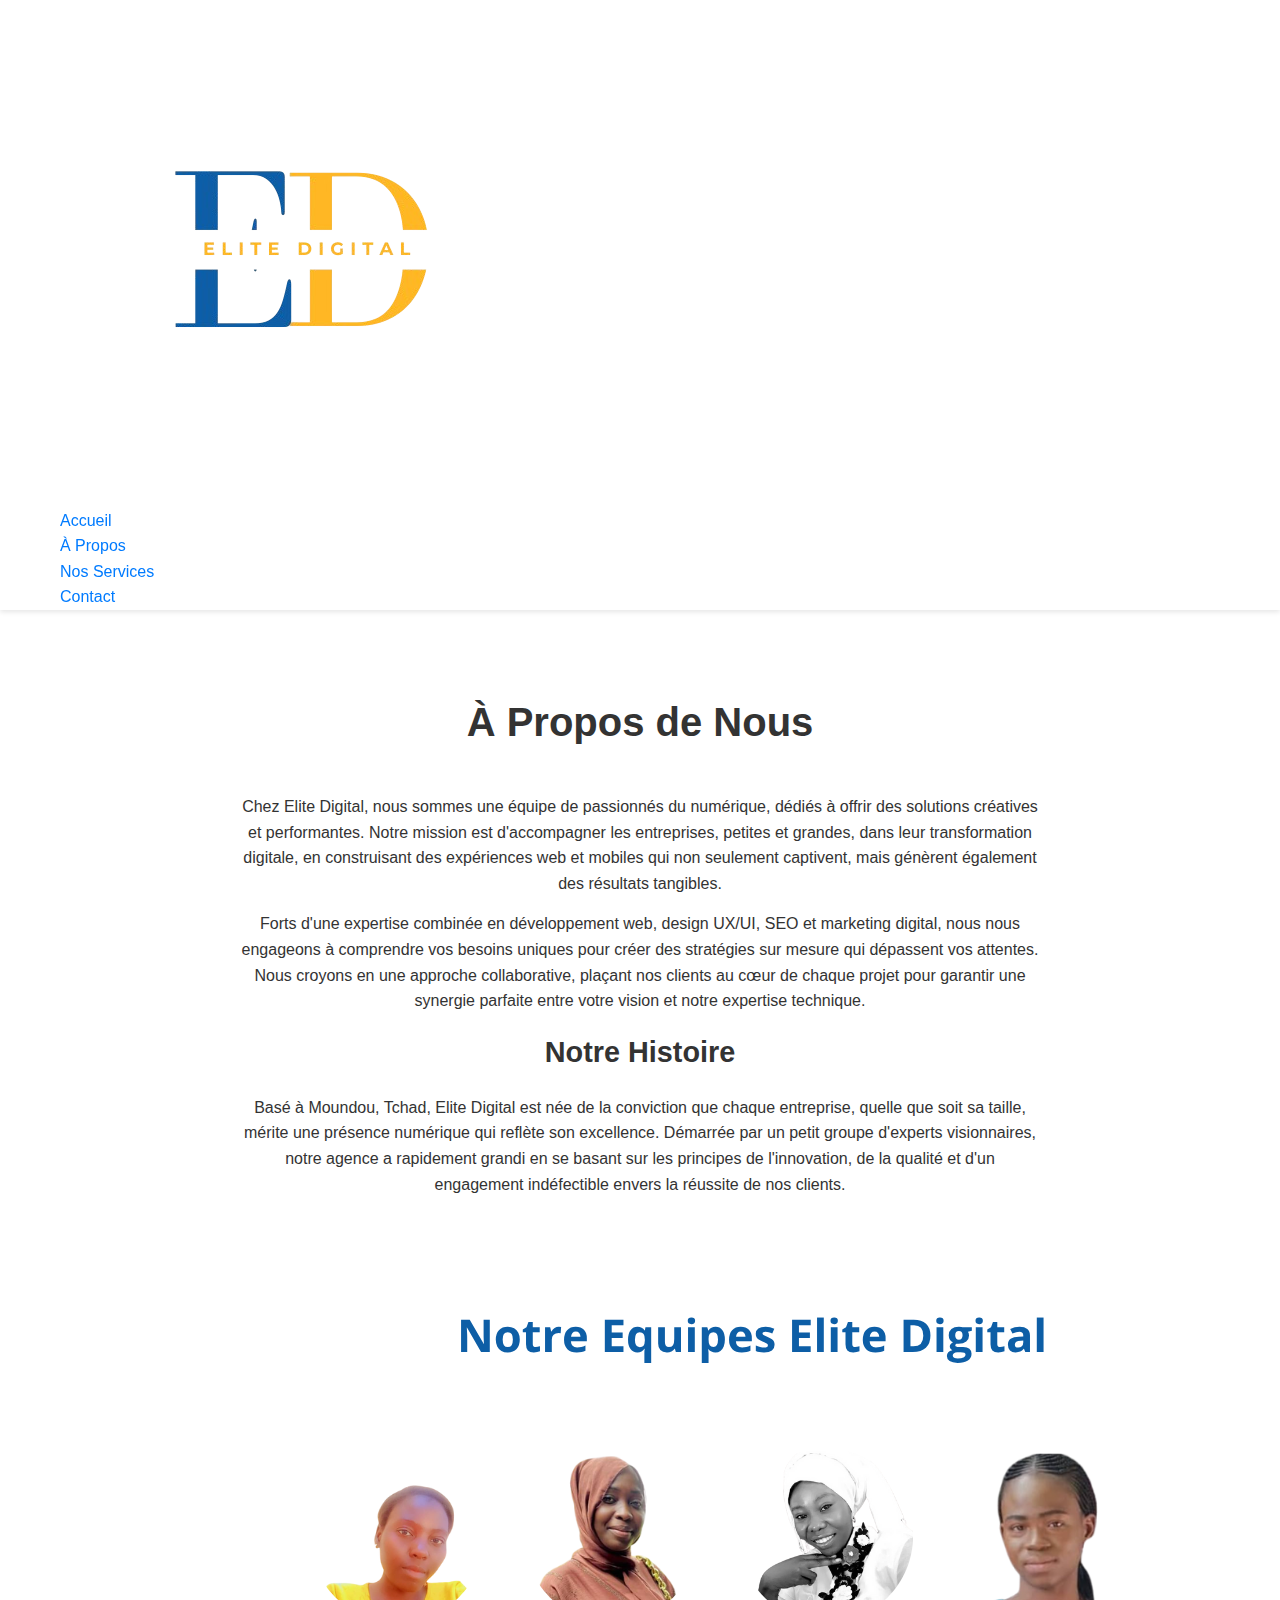
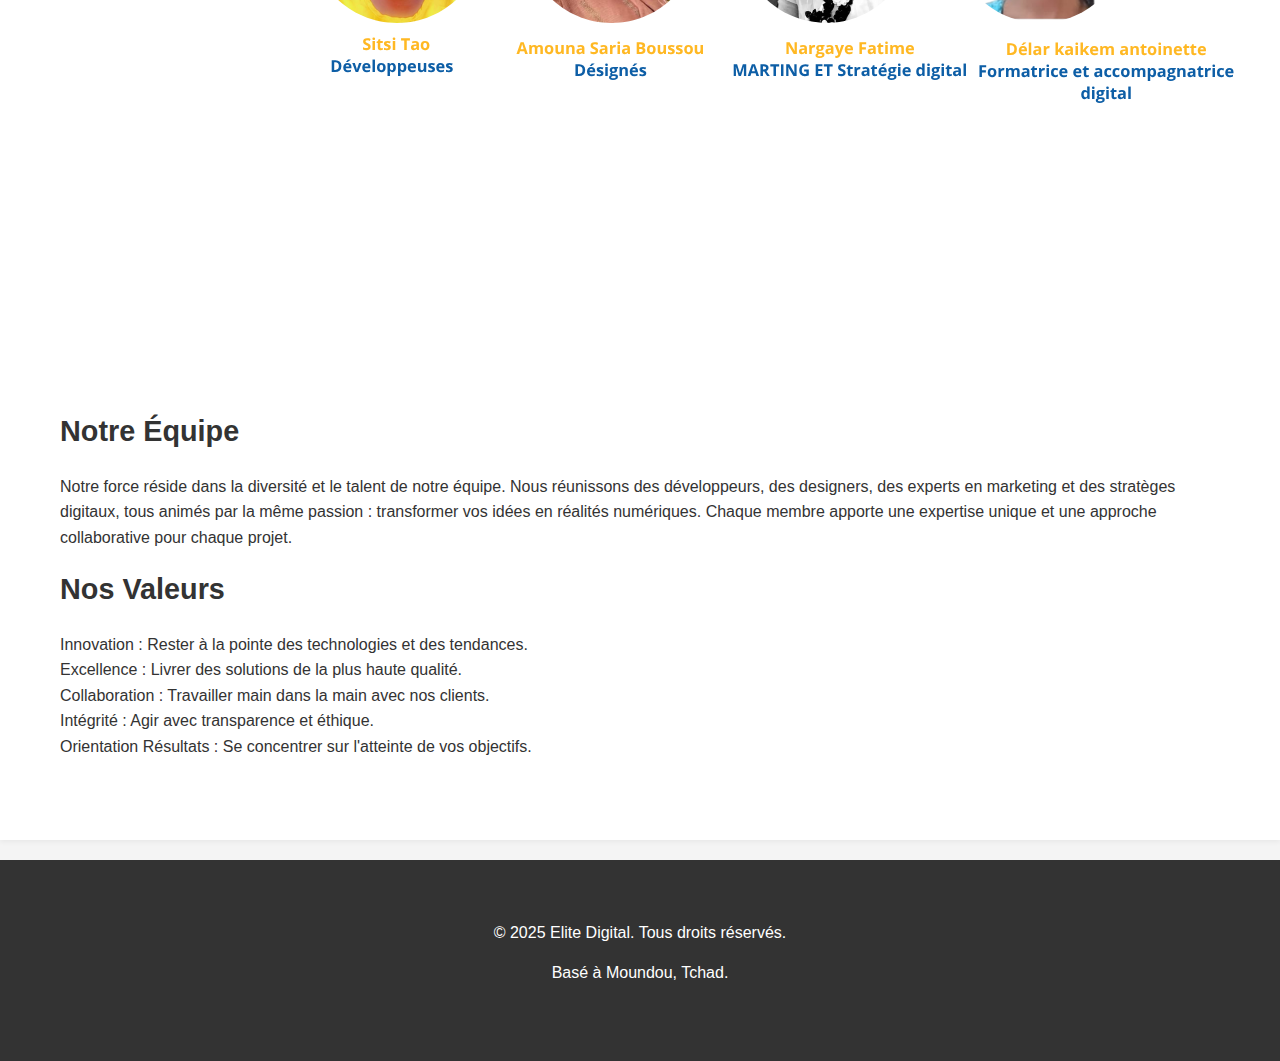
<file: apropos.html>
<!DOCTYPE html>
<html lang="fr">
<head>
    <meta charset="UTF-8">
    <meta name="viewport" content="width=device-width, initial-scale=1.0">
    <title>À Propos - Elite Digital</title>
    <link rel="stylesheet" href="style.css">
    <link href="https://fonts.googleapis.com/css2?family=Montserrat:wght@400;700&family=Open+Sans:wght@300;400&family=Bodoni+Moda:wght@400;700&display=swap" rel="stylesheet">
</head>
<body>

    <header>
        <div class="container">
            <div class="logo">
                <a href="index.html">
                    <img src="elite_digital-removebg-preview.png" alt="Elite Digital Logo" class="logo-img">
                </a>
            </div>
            <nav>
                <ul>
                    
                    <li><a href="index.html">Accueil</a></li>
                    <li><a href="apropos.html">À Propos</a></li>
                    <li><a href="Services.html">Nos Services</a></li>
                    <li><a href="contact.html">Contact</a></li>
                </ul>
            </nav>
            <div class="menu-toggle" id="mobile-menu">
                <span></span>
                <span></span>
                <span></span>
            </div>
        </div>
    </header>

    <main>
        <section id="about" class="about-section">
            <div class="container">
                <h2>À Propos de Nous</h2>
                <div class="about-content">
                    <div class="about-text">
                        <p>Chez Elite Digital, nous sommes une équipe de passionnés du numérique, dédiés à offrir des solutions créatives et performantes. Notre mission est d'accompagner les entreprises, petites et grandes, dans leur transformation digitale, en construisant des expériences web et mobiles qui non seulement captivent, mais génèrent également des résultats tangibles.</p>
                        <p>Forts d'une expertise combinée en développement web, design UX/UI, SEO et marketing digital, nous nous engageons à comprendre vos besoins uniques pour créer des stratégies sur mesure qui dépassent vos attentes. Nous croyons en une approche collaborative, plaçant nos clients au cœur de chaque projet pour garantir une synergie parfaite entre votre vision et notre expertise technique.</p>

                        <h3>Notre Histoire</h3>
                        <p>Basé à Moundou, Tchad, Elite Digital est née de la conviction que chaque entreprise, quelle que soit sa taille, mérite une présence numérique qui reflète son excellence. Démarrée par un petit groupe d'experts visionnaires, notre agence a rapidement grandi en se basant sur les principes de l'innovation, de la qualité et d'un engagement indéfectible envers la réussite de nos clients.</p>
                    </div>
                    <div class="about-image">
                        <img src="Notre EQUITE.png" alt="Notre équipe Elite Digital">
                    </div>
                </div>

                <h3>Notre Équipe</h3>
                <p>Notre force réside dans la diversité et le talent de notre équipe. Nous réunissons des développeurs, des designers, des experts en marketing et des stratèges digitaux, tous animés par la même passion : transformer vos idées en réalités numériques. Chaque membre apporte une expertise unique et une approche collaborative pour chaque projet.</p>
                <h3>Nos Valeurs</h3>
                <ul>
                    <li>Innovation : Rester à la pointe des technologies et des tendances.</li>
                    <li>Excellence : Livrer des solutions de la plus haute qualité.</li>
                    <li>Collaboration : Travailler main dans la main avec nos clients.</li>
                    <li>Intégrité : Agir avec transparence et éthique.</li>
                    <li>Orientation Résultats : Se concentrer sur l'atteinte de vos objectifs.</li>
                </ul>
            </div>
        </section>
    </main>

    <footer>
        <div class="container">
            <p>&copy; 2025 Elite Digital. Tous droits réservés.</p>
            <p>Basé à Moundou, Tchad.</p>
        </div>
    </footer>

    <script src="script.js"></script>
</body>
</html>
</file>
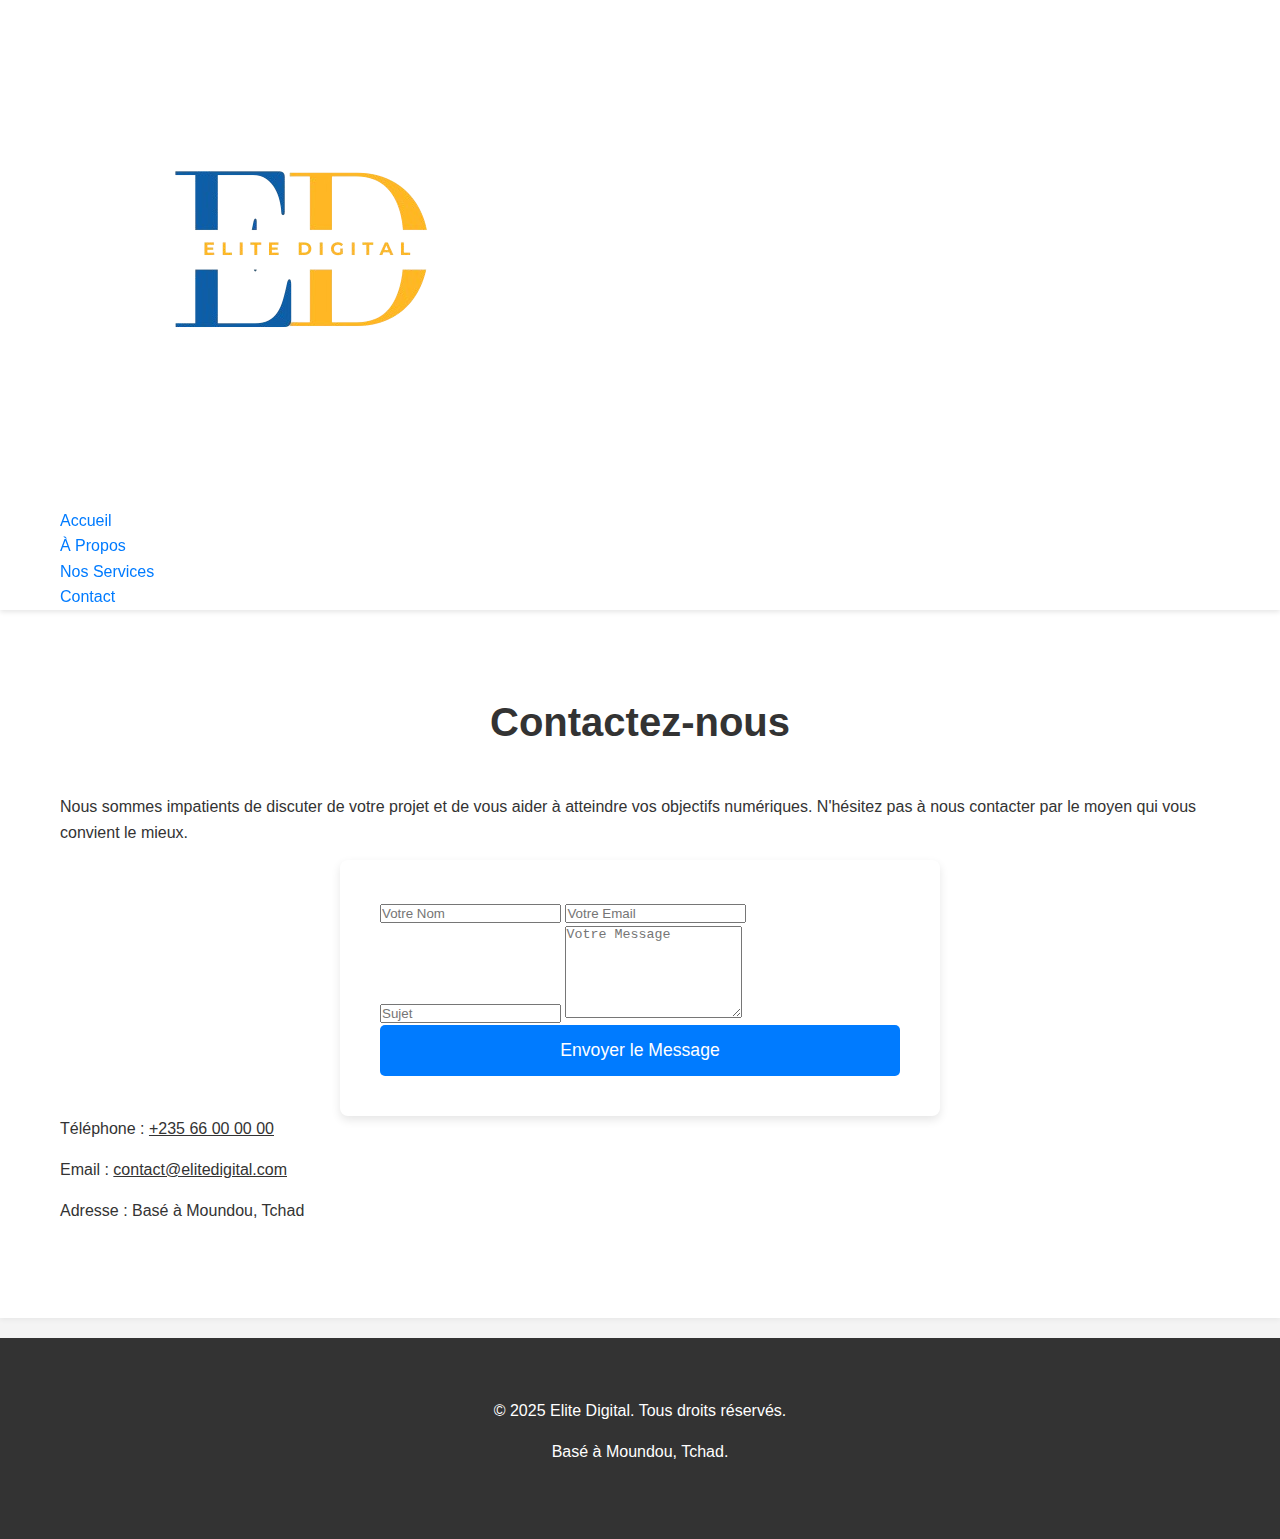
<file: contact.html>
<!DOCTYPE html>
<html lang="fr">
<head>
    <meta charset="UTF-8">
    <meta name="viewport" content="width=device-width, initial-scale=1.0">
    <title>Contact - Elite Digital</title>
    <link rel="stylesheet" href="style.css">
    <link href="https://fonts.googleapis.com/css2?family=Montserrat:wght@400;700&family=Open+Sans:wght@300;400&family=Bodoni+Moda:wght@400;700&display=swap" rel="stylesheet">
</head>
<body>

    <header>
        <div class="container">
            <div class="logo">
                <a href="index.html">
                    <img src="elite_digital-removebg-preview.png" alt="Elite Digital Logo" class="logo-img">
                </a>
            </div>
            <nav>
                <ul>
                    
                    <li><a href="index.html">Accueil</a></li>
                    <li><a href="apropos.html">À Propos</a></li>
                    <li><a href="Services.html">Nos Services</a></li>
                    <li><a href="contact.html">Contact</a></li>
                </ul>
            </nav>
            <div class="menu-toggle" id="mobile-menu">
                <span></span>
                <span></span>
                <span></span>
            </div>
        </div>
    </header>

    <main>
        <section id="contact" class="contact-section">
            <div class="container">
                <h2>Contactez-nous</h2>
                <p>Nous sommes impatients de discuter de votre projet et de vous aider à atteindre vos objectifs numériques. N'hésitez pas à nous contacter par le moyen qui vous convient le mieux.</p>
                <form class="contact-form">
                    <input type="text" id="name" placeholder="Votre Nom" required>
                    <input type="email" id="email" placeholder="Votre Email" required>
                    <input type="text" id="subject" placeholder="Sujet">
                    <textarea id="message" placeholder="Votre Message" rows="6" required></textarea>
                    <button type="submit" class="btn">Envoyer le Message</button>
                </form>
                <div class="contact-info">
                    <p>Téléphone : <a href="tel:+23563412164" style="color: inherit; text-decoration: underline;">+235 66 00 00 00</a></p>
                    <p>Email : <a href="mailto:contact@elitedigital.com" style="color: inherit; text-decoration: underline;">contact@elitedigital.com</a></p>
                    <p>Adresse : Basé à Moundou, Tchad</p>
                    </div>
            </div>
        </section>
    </main>

    <footer>
        <div class="container">
            <p>&copy; 2025 Elite Digital. Tous droits réservés.</p>
            <p>Basé à Moundou, Tchad.</p>
        </div>
    </footer>

    <script src="script.js"></script>
</body>
</html>
</file>
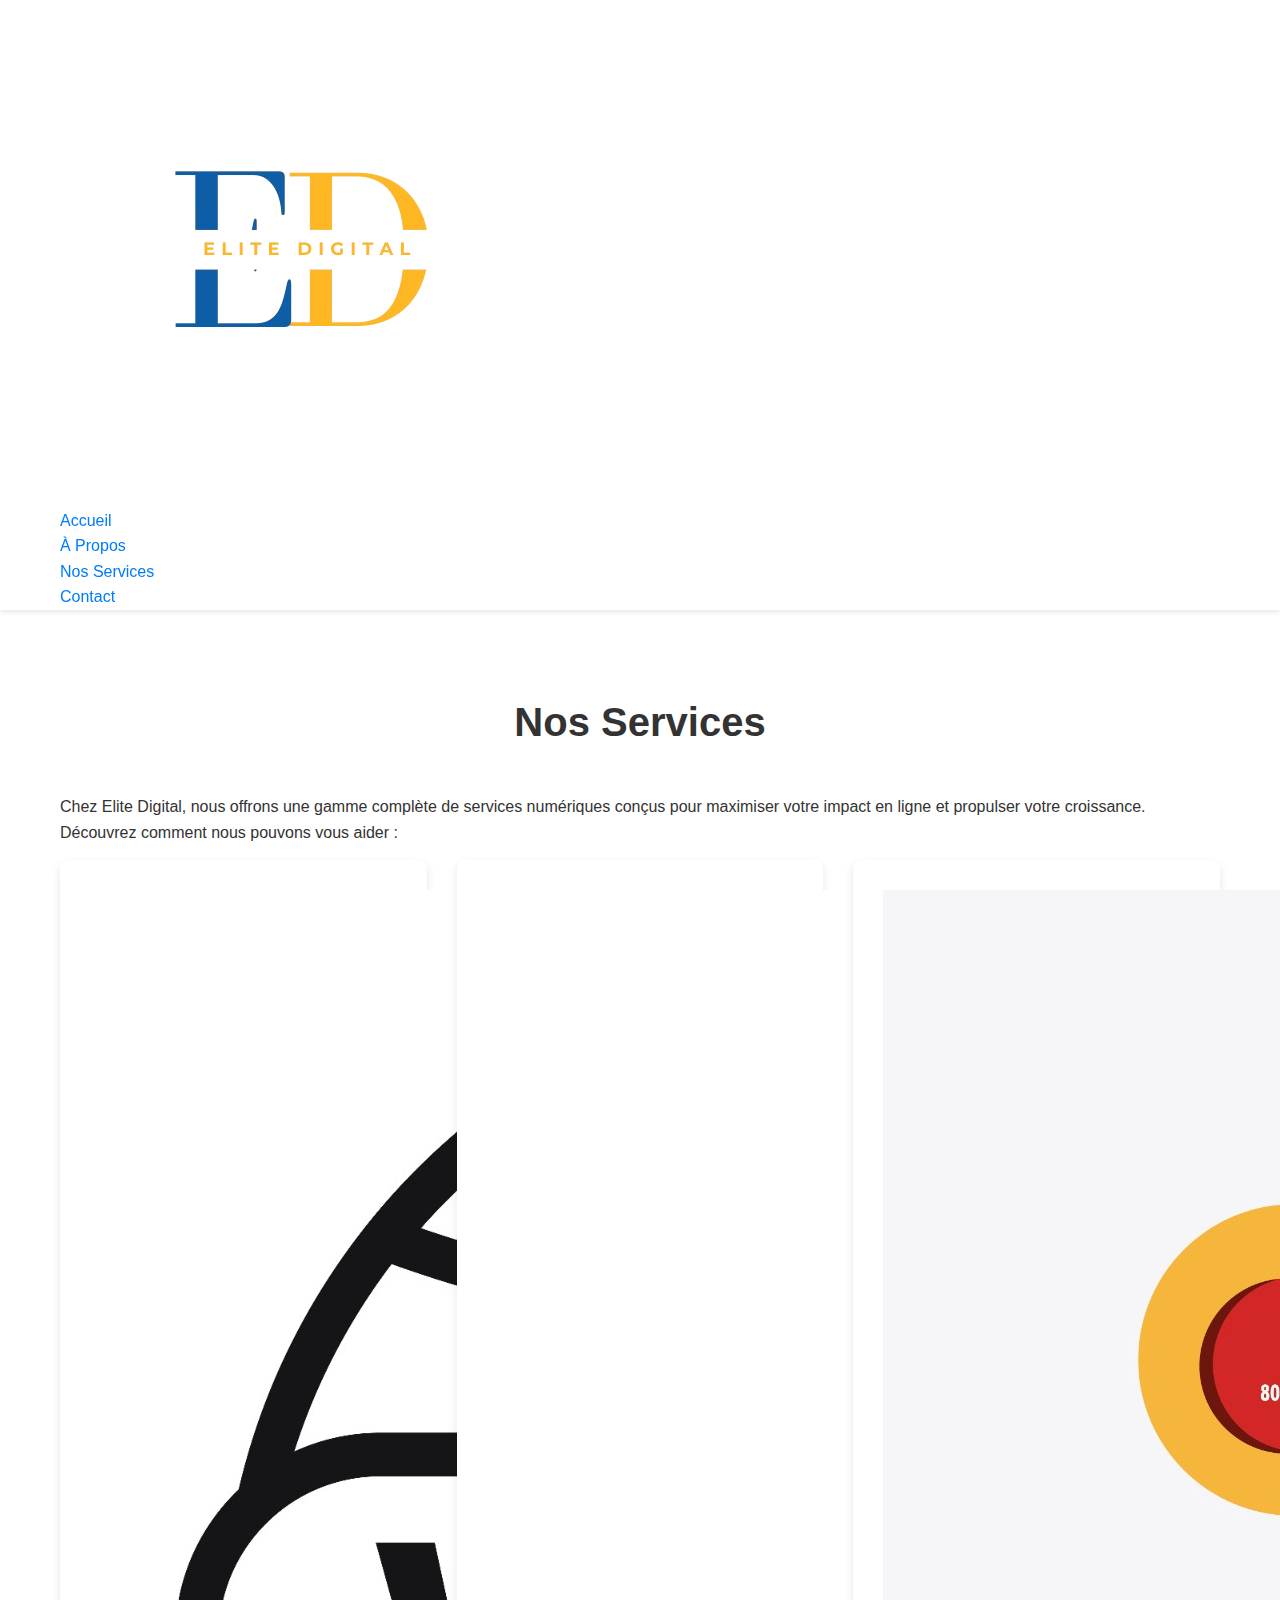
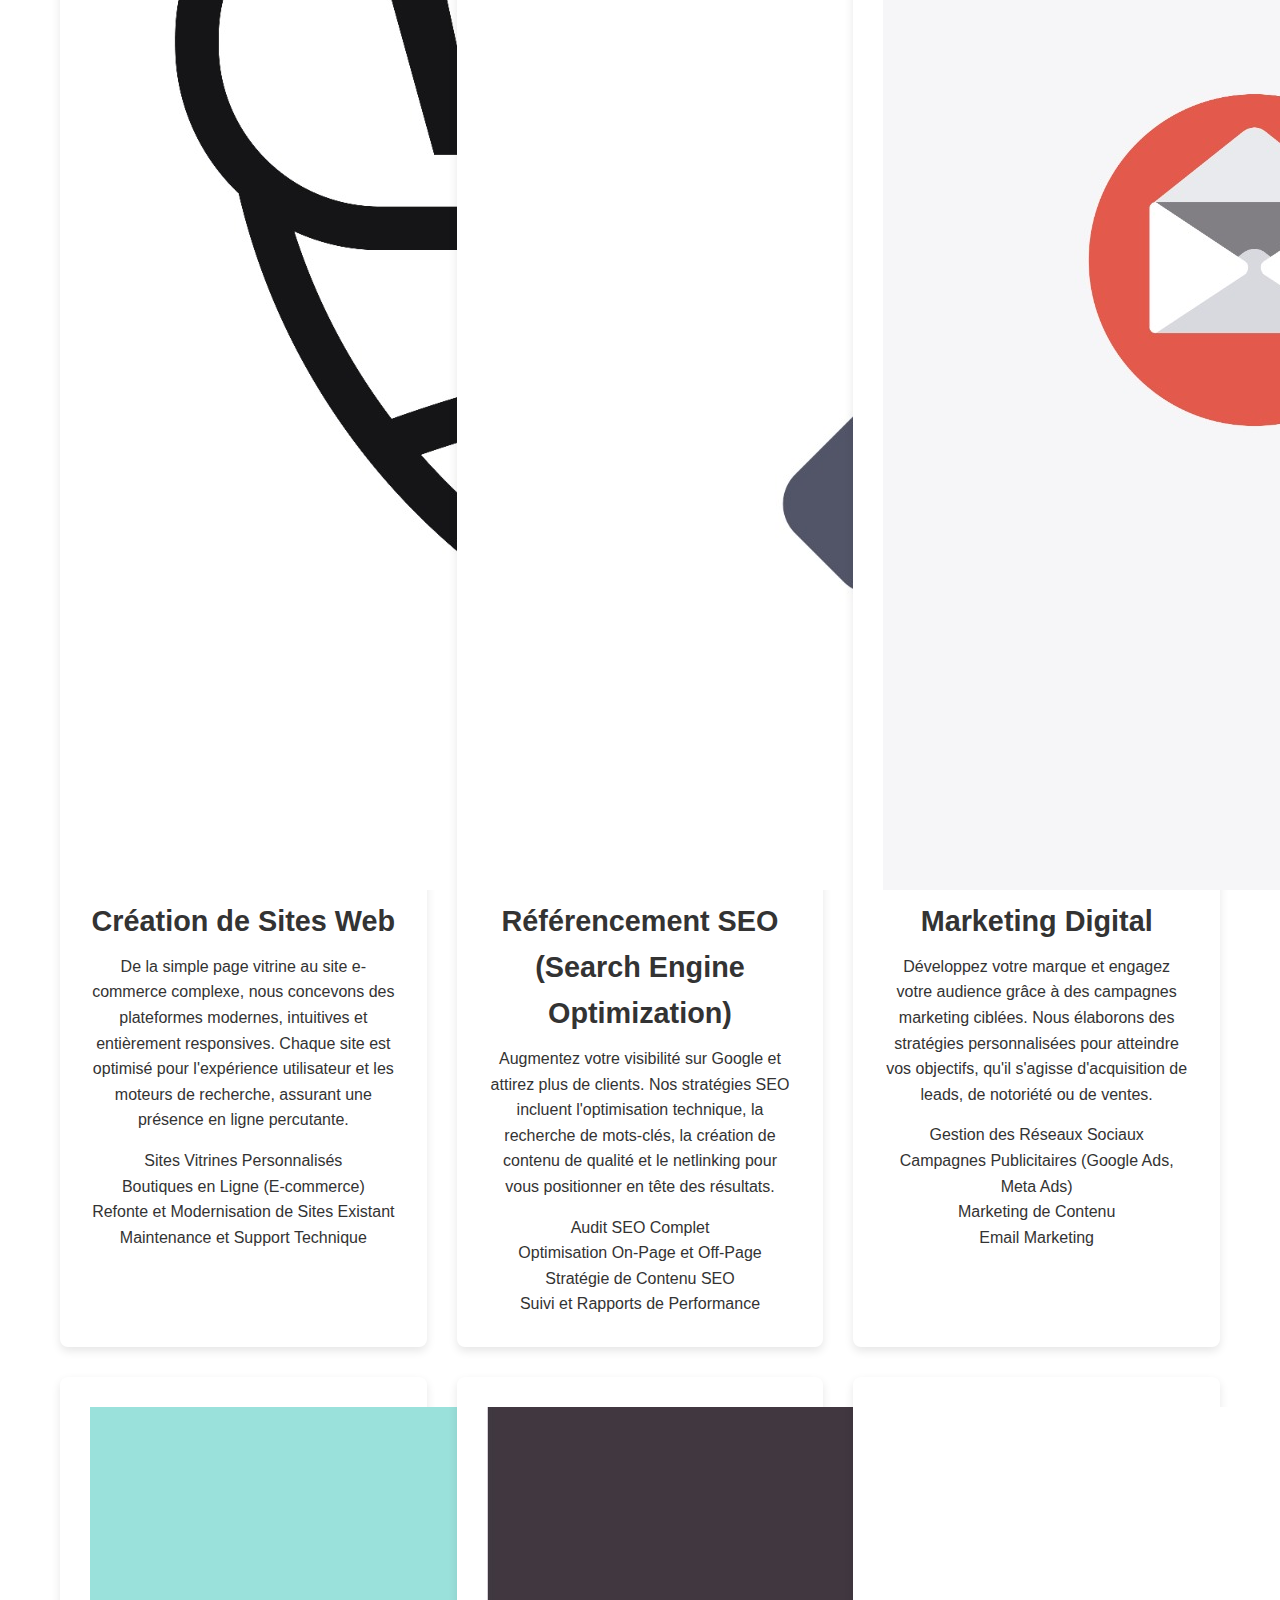
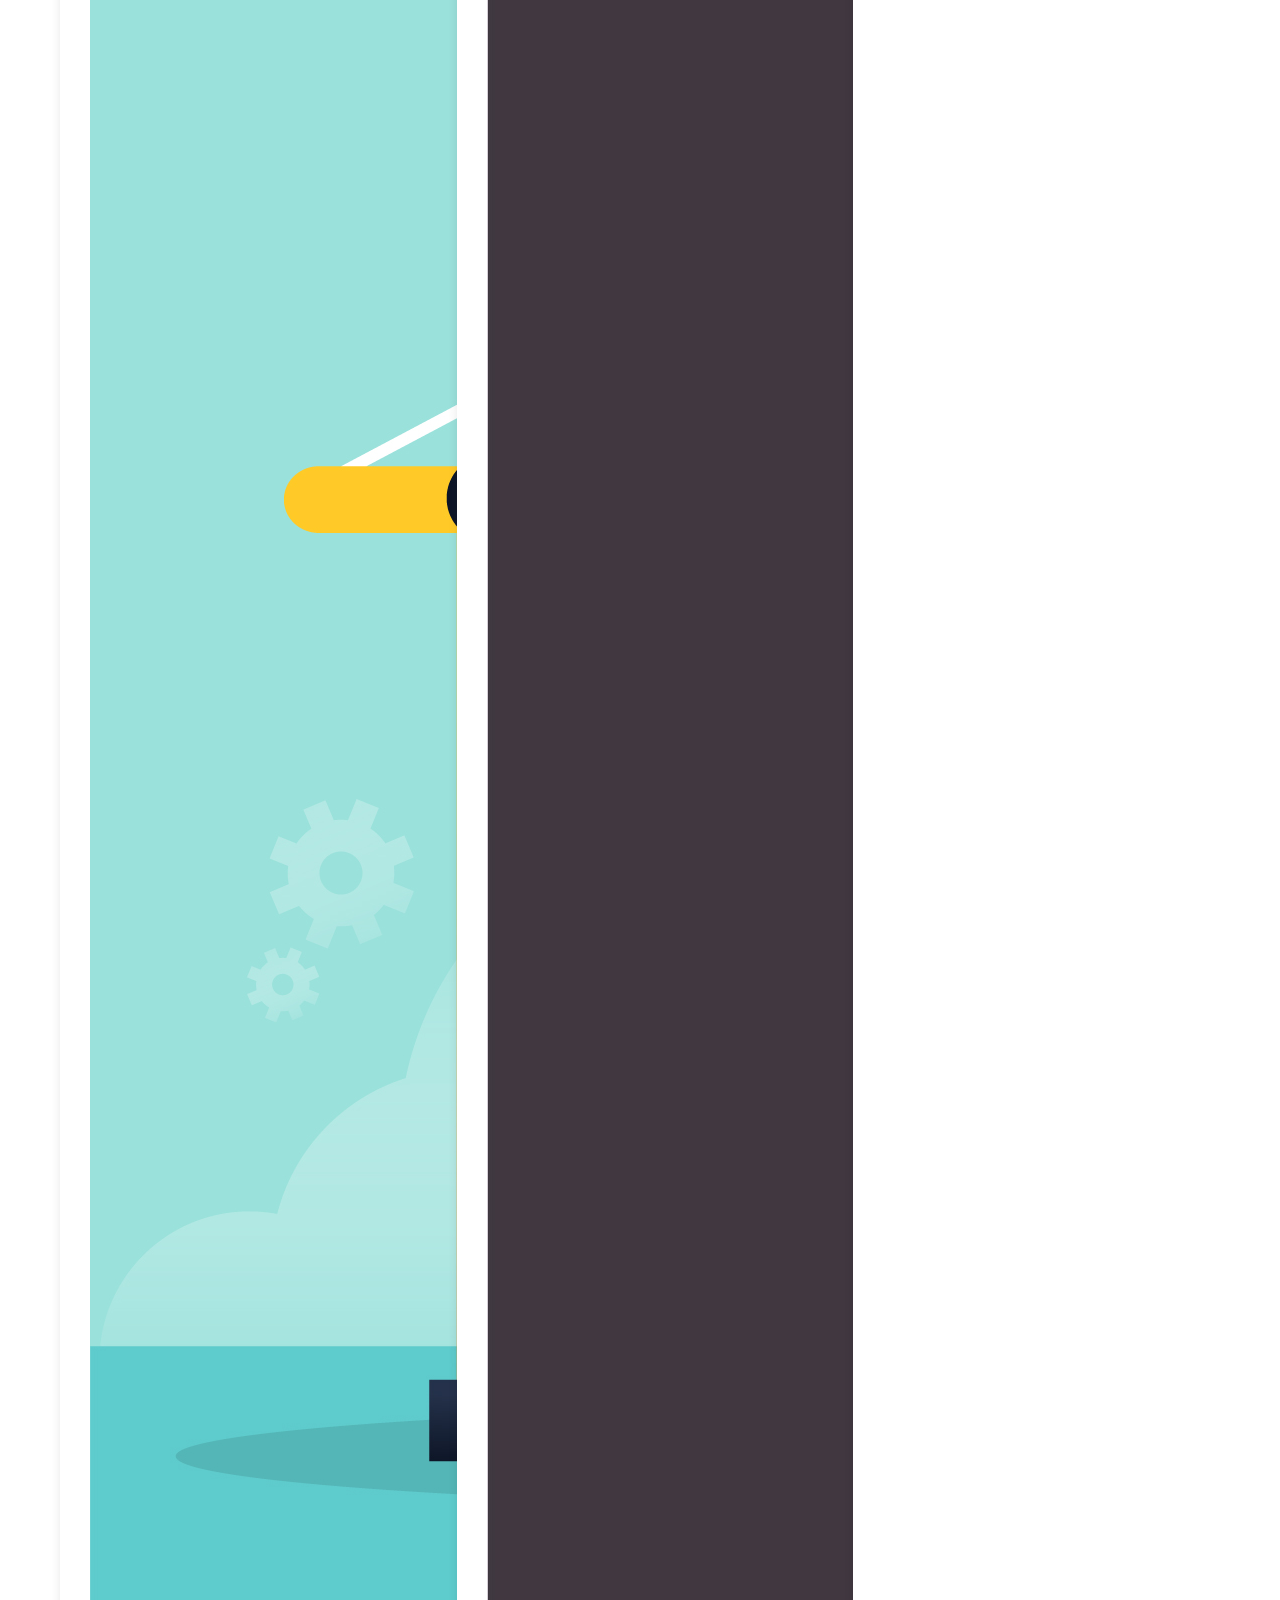
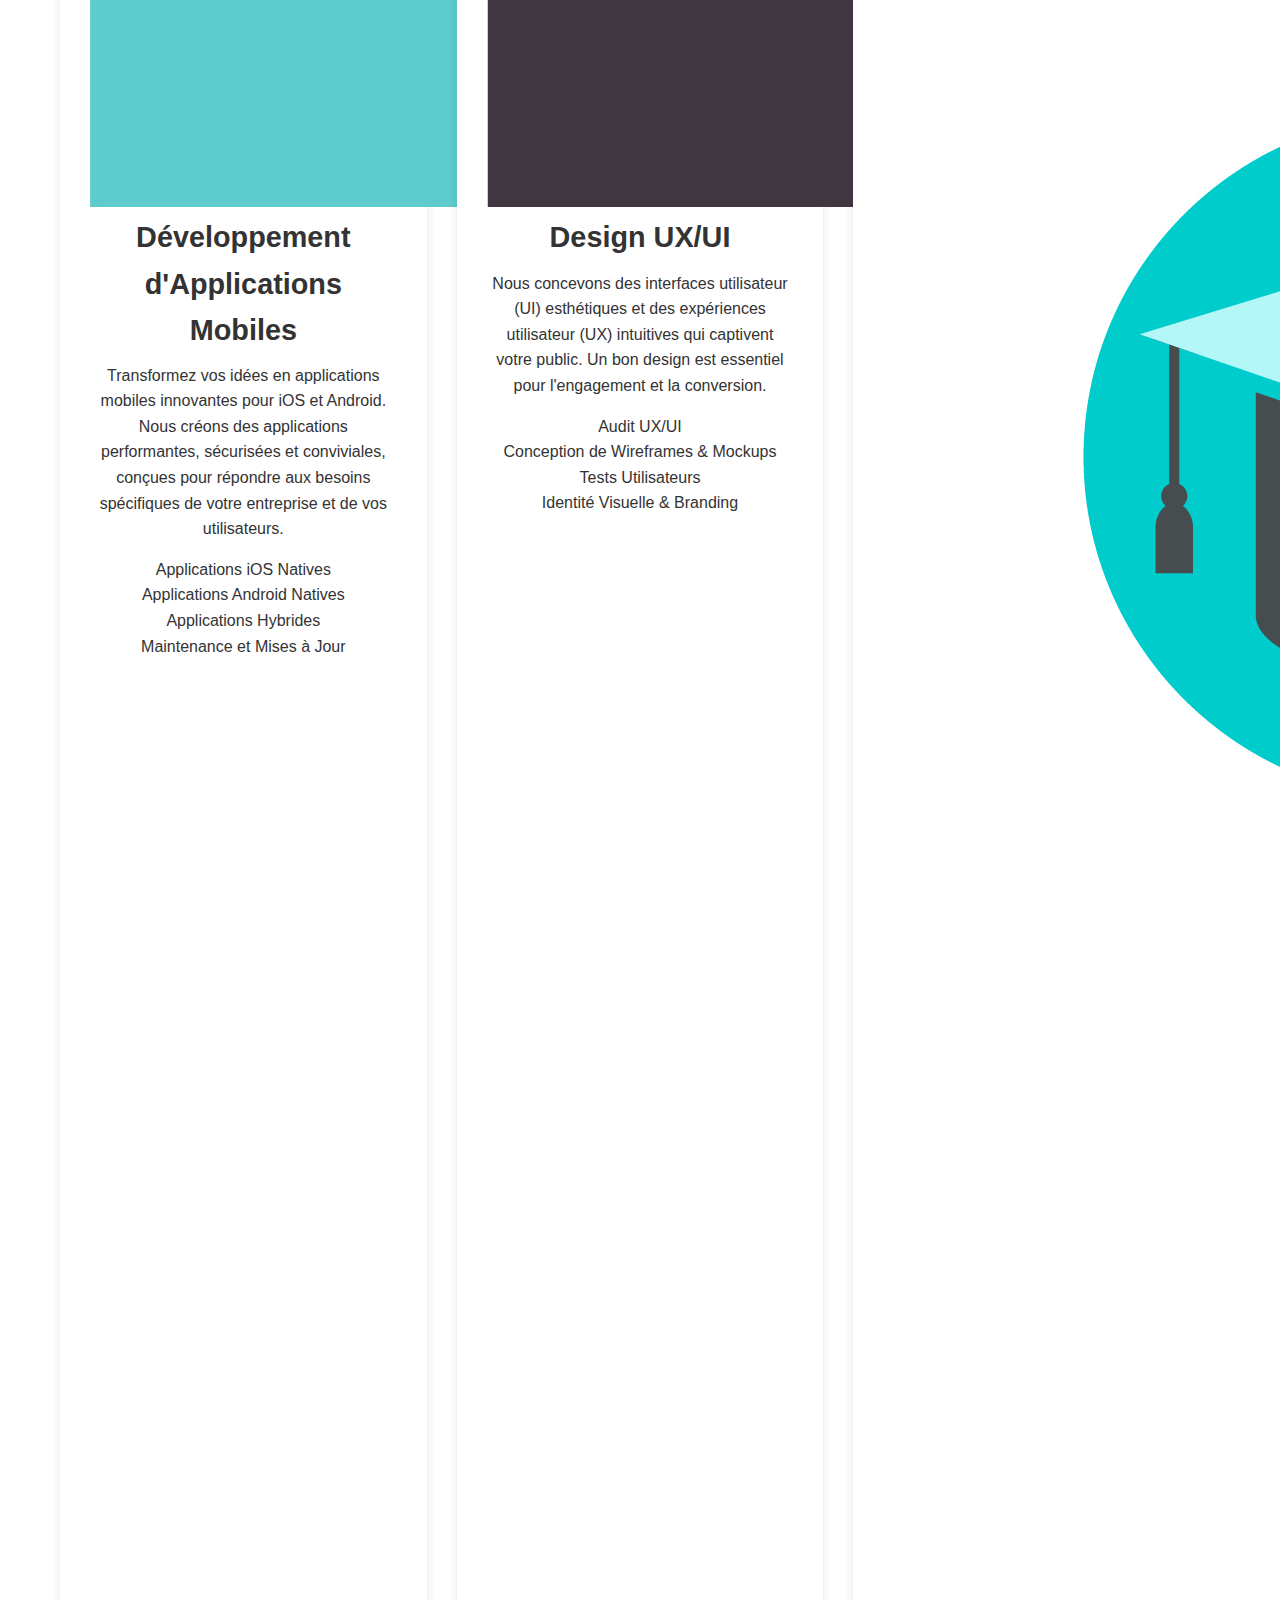
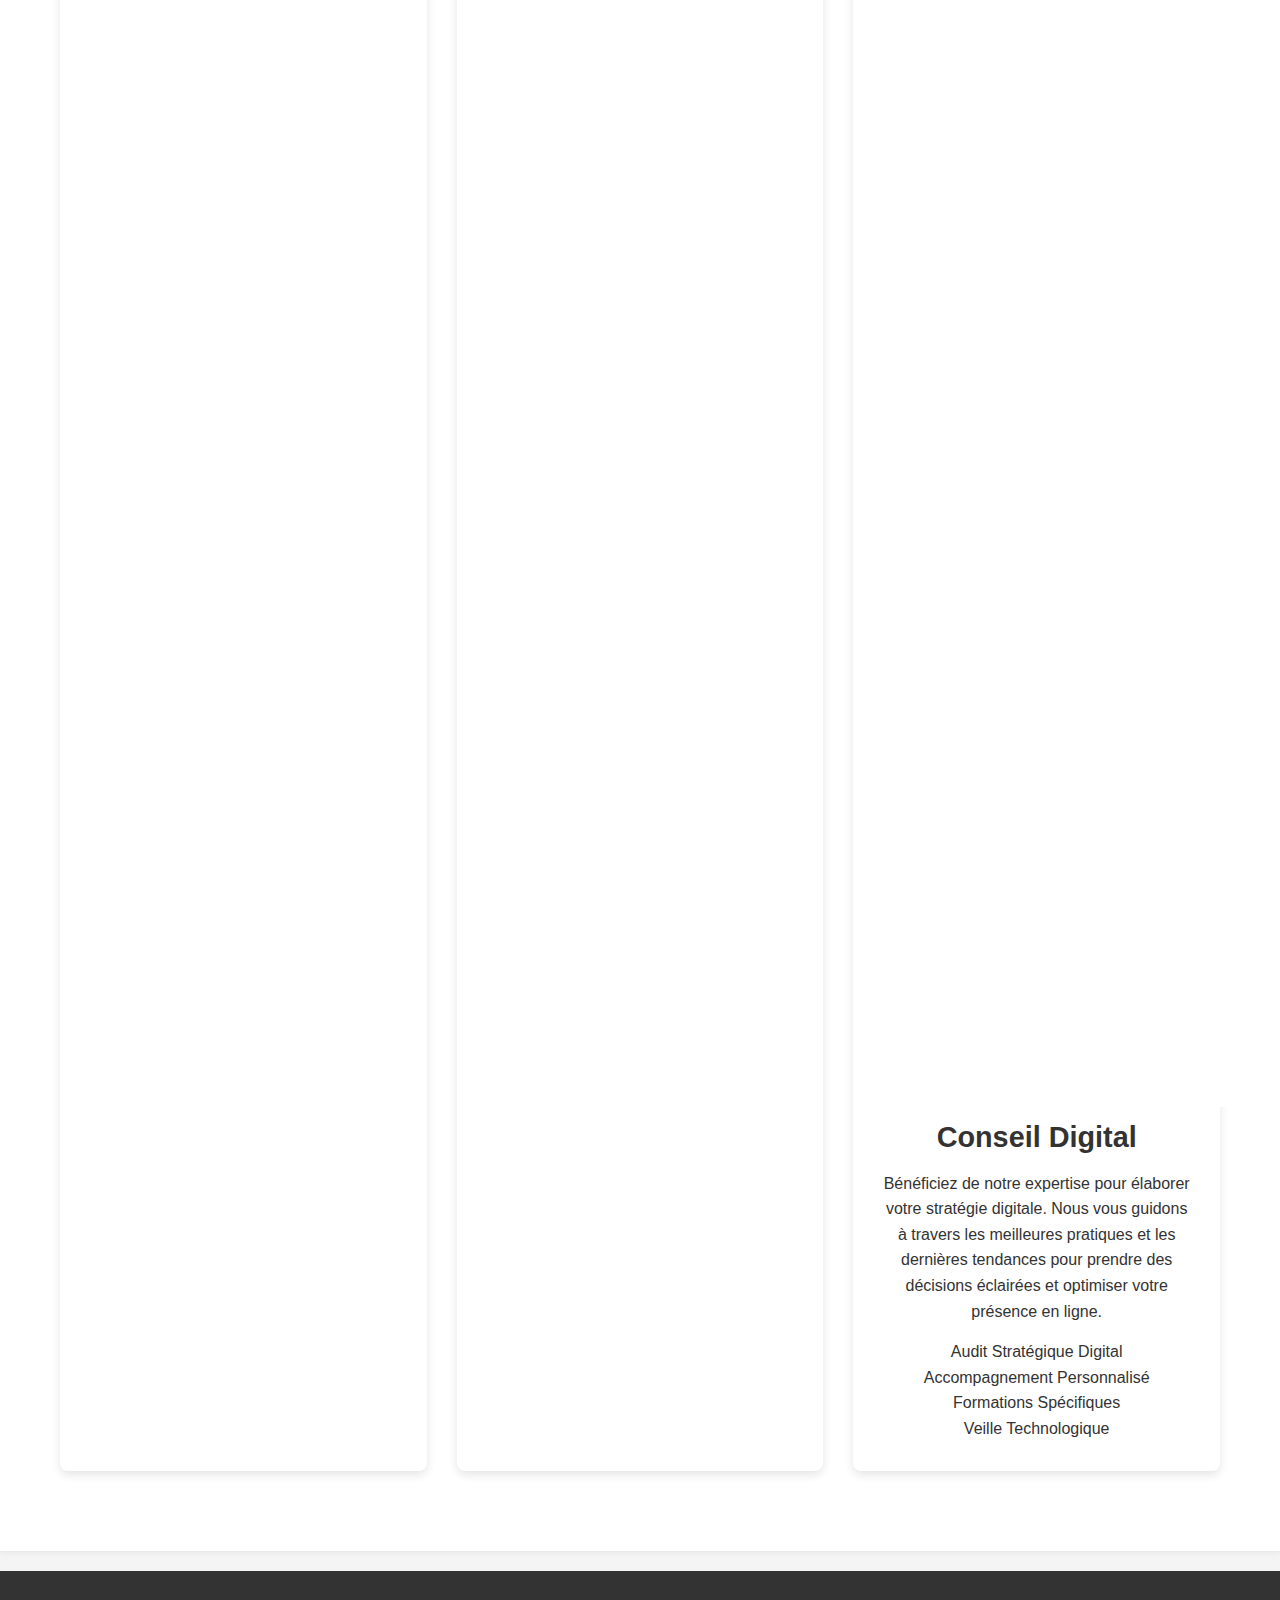
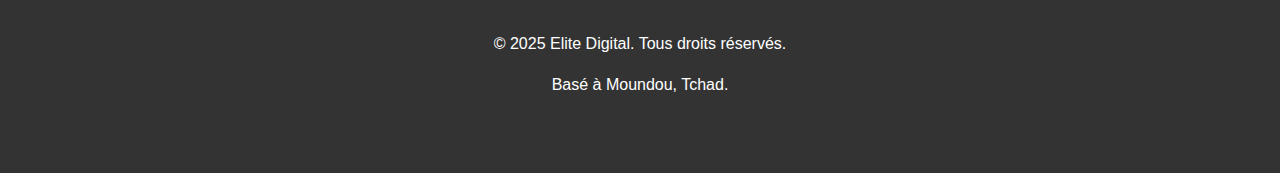
<file: Services.html>
<!DOCTYPE html>
<html lang="fr">
<head>
    <meta charset="UTF-8">
    <meta name="viewport" content="width=device-width, initial-scale=1.0">
    <title>Nos Services - Elite Digital</title>
    <link rel="stylesheet" href="style.css">
    <link href="https://fonts.googleapis.com/css2?family=Montserrat:wght@400;700&family=Open+Sans:wght@300;400&family=Bodoni+Moda:wght@400;700&display=swap" rel="stylesheet">
</head>
<body>

    <header>
        <div class="container">
            <div class="logo">
                <a href="index.html">
                    <img src="elite_digital-removebg-preview.png" alt="Elite Digital Logo" class="logo-img">
                </a>
            </div>
            <nav>
                <ul>
                   
                    <li><a href="index.html">Accueil</a></li>
                    <li><a href="apropos.html">À Propos</a></li>
                    <li><a href="Services.html">Nos Services</a></li>
                    <li><a href="contact.html">Contact</a></li>
                </ul>
            </nav>
            <div class="menu-toggle" id="mobile-menu">
                <span></span>
                <span></span>
                <span></span>
            </div>
        </div>
    </header>

    <main>
        <section id="services" class="services-section">
            <div class="container">
                <h2>Nos Services</h2>
                <p>Chez Elite Digital, nous offrons une gamme complète de services numériques conçus pour maximiser votre impact en ligne et propulser votre croissance. Découvrez comment nous pouvons vous aider :</p>
                <div class="service-grid">
                    <div class="service-item">
                        <img src="DEVELOPPE.jpg" alt="Icône Création de Sites Web">
                        <h3>Création de Sites Web</h3>
                        <p>De la simple page vitrine au site e-commerce complexe, nous concevons des plateformes modernes, intuitives et entièrement responsives. Chaque site est optimisé pour l'expérience utilisateur et les moteurs de recherche, assurant une présence en ligne percutante.</p>
                        <ul>
                            <li>Sites Vitrines Personnalisés</li>
                            <li>Boutiques en Ligne (E-commerce)</li>
                            <li>Refonte et Modernisation de Sites Existant</li>
                            <li>Maintenance et Support Technique</li>
                        </ul>
                    </div>
                    <div class="service-item">
                        <img src="SEO.jpg" alt="Icône Référencement SEO">
                        <h3>Référencement SEO (Search Engine Optimization)</h3>
                        <p>Augmentez votre visibilité sur Google et attirez plus de clients. Nos stratégies SEO incluent l'optimisation technique, la recherche de mots-clés, la création de contenu de qualité et le netlinking pour vous positionner en tête des résultats.</p>
                        <ul>
                            <li>Audit SEO Complet</li>
                            <li>Optimisation On-Page et Off-Page</li>
                            <li>Stratégie de Contenu SEO</li>
                            <li>Suivi et Rapports de Performance</li>
                        </ul>
                    </div>
                    <div class="service-item">
                        <img src="MARTING.jpg" alt="Icône Marketing Digital">
                        <h3>Marketing Digital</h3>
                        <p>Développez votre marque et engagez votre audience grâce à des campagnes marketing ciblées. Nous élaborons des stratégies personnalisées pour atteindre vos objectifs, qu'il s'agisse d'acquisition de leads, de notoriété ou de ventes.</p>
                        <ul>
                            <li>Gestion des Réseaux Sociaux</li>
                            <li>Campagnes Publicitaires (Google Ads, Meta Ads)</li>
                            <li>Marketing de Contenu</li>
                            <li>Email Marketing</li>
                        </ul>
                    </div>
                    <div class="service-item">
                        <img src="354460-PAR33I-664.jpg" alt="Icône Développement d'Applications Mobiles">
                        <h3>Développement d'Applications Mobiles</h3>
                        <p>Transformez vos idées en applications mobiles innovantes pour iOS et Android. Nous créons des applications performantes, sécurisées et conviviales, conçues pour répondre aux besoins spécifiques de votre entreprise et de vos utilisateurs.</p>
                        <ul>
                            <li>Applications iOS Natives</li>
                            <li>Applications Android Natives</li>
                            <li>Applications Hybrides</li>
                            <li>Maintenance et Mises à Jour</li>
                        </ul>
                    </div>
                    <div class="service-item">
                        <img src="222884-P1OGU9-565.jpg" alt="Icône Design UX/UI">
                        <h3>Design UX/UI</h3>
                        <p>Nous concevons des interfaces utilisateur (UI) esthétiques et des expériences utilisateur (UX) intuitives qui captivent votre public. Un bon design est essentiel pour l'engagement et la conversion.</p>
                        <ul>
                            <li>Audit UX/UI</li>
                            <li>Conception de Wireframes & Mockups</li>
                            <li>Tests Utilisateurs</li>
                            <li>Identité Visuelle & Branding</li>
                        </ul>
                    </div>
                    <div class="service-item">
                        <img src="7253.jpg" alt="Icône Conseil Digital">
                        <h3>Conseil Digital</h3>
                        <p>Bénéficiez de notre expertise pour élaborer votre stratégie digitale. Nous vous guidons à travers les meilleures pratiques et les dernières tendances pour prendre des décisions éclairées et optimiser votre présence en ligne.</p>
                        <ul>
                            <li>Audit Stratégique Digital</li>
                            <li>Accompagnement Personnalisé</li>
                            <li>Formations Spécifiques</li>
                            <li>Veille Technologique</li>
                        </ul>
                    </div>
                </div>
            </div>
        </section>
    </main>

    <footer>
        <div class="container">
            <p>&copy; 2025 Elite Digital. Tous droits réservés.</p>
            <p>Basé à Moundou, Tchad.</p>
        </div>
    </footer>

    <script src="script.js"></script>
</body>
</html>
</file>
<file: style.css>
/* Basic Reset & Typography */
* {
    margin: 0;
    padding: 0;
    box-sizing: border-box;
}

body {
    font-family: 'Poppins', sans-serif;
    line-height: 1.6;
    color: #333;
    background-color: #f4f4f4;
}

.container {
    max-width: 1200px;
    margin: 0 auto;
    padding: 0 20px;
}

h1, h2, h3 {
    color: #333;
    margin-bottom: 20px;
}

h1 { font-size: 3em; }
h2 { font-size: 2.5em; text-align: center; margin-bottom: 40px; }
h3 { font-size: 1.8em; }

p {
    margin-bottom: 15px;
}

.section-description { /* New style for section description */
    text-align: center;
    max-width: 800px;
    margin: -20px auto 60px auto; /* Adjust margin to position below H2 */
    color: #666;
    font-size: 1.1em;
}


a {
    text-decoration: none;
    color: #007bff;
}

ul {
    list-style: none;
}

/* Buttons */
.btn {
    display: inline-block;
    background: #007bff;
    color: #fff;
    padding: 10px 20px;
    border-radius: 5px;
    transition: background 0.3s ease;
}

.btn:hover {
    background: #0056b3;
}

/* Header & Navigation */
header {
    background: #fff;
    box-shadow: 0 2px 5px rgba(0,0,0,0.1);
    position: sticky;
    top: 0;
    width: 100%;
    z-index: 1000;
}

.navbar {
    padding: 15px 0;
    display: flex;
    justify-content: space-between;
    align-items: center;
}

.navbar .logo {
    font-size: 1.8em;
    font-weight: 700;
    color: #333;
}

.nav-list {
    display: flex;
    gap: 25px;
}

.nav-list li a {
    color: #555;
    font-weight: 600;
    transition: color 0.3s ease;
}

.nav-list li a:hover {
    color: #007bff;
}

.menu-toggle {
    display: none; /* Hidden on desktop */
    flex-direction: column;
    cursor: pointer;
}

.menu-toggle .bar {
    width: 25px;
    height: 3px;
    background-color: #333;
    margin: 4px 0;
    transition: 0.4s;
}

/* Hero Section */
.hero-section {
    background: linear-gradient(rgba(0,0,0,0.6), rgba(0,0,0,0.6)), url('https://via.placeholder.com/1500x800/555555/ffffff?text=Elite+Digital+Moundou+Hero') no-repeat center center/cover;
    color: #fff;
    text-align: center;
    padding: 100px 0;
    min-height: 600px;
    display: flex;
    align-items: center;
    justify-content: center;
}

.hero-section h1 {
    font-size: 4em;
    margin-bottom: 20px;
    color: #fff;
}

.hero-section p {
    font-size: 1.3em;
    margin-bottom: 30px;
    color: #f0f0f0;
}

/* Sections General Styling */
section {
    padding: 80px 0;
    background-color: #fff;
    margin-bottom: 20px;
    box-shadow: 0 2px 5px rgba(0,0,0,0.05);
}

section:nth-of-type(even) {
    background-color: #f9f9f9;
}

/* About Section */
.about-content {
    display: flex;
    flex-direction: column;
    gap: 20px;
    text-align: center;
    max-width: 800px;
    margin: 0 auto;
}

/* Services Section */
.service-grid {
    display: grid;
    grid-template-columns: repeat(auto-fit, minmax(280px, 1fr));
    gap: 30px;
    text-align: center;
}

.service-item {
    background: #fff;
    padding: 30px;
    border-radius: 8px;
    box-shadow: 0 4px 10px rgba(0,0,0,0.1);
    transition: transform 0.3s ease;
}

.service-item:hover {
    transform: translateY(-5px);
}

.service-item i {
    font-size: 3em;
    color: #007bff;
    margin-bottom: 20px;
}

.service-item h3 {
    margin-bottom: 10px;
    color: #333;
}

/* Portfolio Section */
.portfolio-grid {
    display: grid;
    grid-template-columns: repeat(auto-fit, minmax(300px, 1fr));
    gap: 30px;
}

.portfolio-item {
    background: #fff;
    border-radius: 8px;
    box-shadow: 0 4px 10px rgba(0,0,0,0.1);
    overflow: hidden;
    text-align: center;
    transition: transform 0.3s ease;
}

.portfolio-item:hover {
    transform: translateY(-5px);
}

.portfolio-item img {
    width: 100%;
    height: 200px;
    object-fit: cover;
    display: block;
}

.portfolio-item h3 {
    margin: 15px 0 5px;
    padding: 0 15px;
}

.portfolio-item p {
    padding: 0 15px 15px;
    color: #666;
    font-size: 0.9em;
}

/* Team Section */
.team-section {
    background-color: #f9f9f9;
}

.team-grid {
    display: grid;
    grid-template-columns: repeat(auto-fit, minmax(250px, 1fr));
    gap: 30px;
    text-align: center;
}

.team-member {
    background: #fff;
    padding: 30px;
    border-radius: 8px;
    box-shadow: 0 4px 10px rgba(0,0,0,0.1);
    transition: transform 0.3s ease;
}

.team-member:hover {
    transform: translateY(-5px);
}

.team-member img {
    width: 120px;
    height: 120px;
    border-radius: 50%;
    object-fit: cover;
    margin-bottom: 15px;
    border: 3px solid #007bff;
}

.team-member h3 {
    margin-bottom: 5px;
    color: #333;
}

.team-member .role {
    color: #007bff;
    font-weight: 600;
    margin-bottom: 10px;
}

.team-member p {
    font-size: 0.9em;
    color: #666;
    margin-bottom: 20px;
}

.team-member .social-links a {
    color: #555;
    font-size: 1.2em;
    margin: 0 8px;
    transition: color 0.3s ease;
}

.team-member .social-links a:hover {
    color: #007bff;
}

/* Online Training Section */
.training-section h3 {
    text-align: center;
    margin-top: 50px;
    margin-bottom: 30px;
    font-size: 2em;
}

.video-gallery, .image-gallery {
    display: grid;
    grid-template-columns: repeat(auto-fit, minmax(300px, 1fr));
    gap: 30px;
    margin-bottom: 50px;
}

.video-item, .image-item {
    background: #fff;
    border-radius: 8px;
    box-shadow: 0 4px 10px rgba(0,0,0,0.1);
    overflow: hidden;
    text-align: center;
    padding-bottom: 20px;
    transition: transform 0.3s ease;
}

.video-item:hover, .image-item:hover {
    transform: translateY(-5px);
}

.video-item iframe {
    width: 100%;
    height: 200px; /* Adjust as needed */
    display: block;
    border-top-left-radius: 8px;
    border-top-right-radius: 8px;
}

.image-item img {
    width: 100%;
    height: 200px; /* Adjust as needed */
    object-fit: cover;
    display: block;
    border-top-left-radius: 8px;
    border-top-right-radius: 8px;
}

.video-item h4, .image-item h4 {
    margin-top: 15px;
    margin-bottom: 5px;
    padding: 0 15px;
    color: #333;
}

.video-item p, .image-item p {
    padding: 0 15px;
    font-size: 0.9em;
    color: #666;
}

.text-center {
    text-align: center;
}


/* Contact Section */
.contact-form {
    max-width: 600px;
    margin: 0 auto;
    background: #fff;
    padding: 40px;
    border-radius: 8px;
    box-shadow: 0 4px 10px rgba(0,0,0,0.1);
}

.form-group {
    margin-bottom: 20px;
}

.form-group label {
    display: block;
    margin-bottom: 8px;
    font-weight: 600;
}

.form-group input[type="text"],
.form-group input[type="email"],
.form-group textarea {
    width: 100%;
    padding: 12px;
    border: 1px solid #ddd;
    border-radius: 5px;
    font-size: 1em;
}

.form-group textarea {
    resize: vertical;
}

.contact-form .btn {
    width: 100%;
    padding: 15px;
    font-size: 1.1em;
    border: none;
    cursor: pointer;
}

/* Footer */
footer {
    background: #333;
    color: #fff;
    padding: 60px 0;
    text-align: center;
}

.footer-content {
    display: grid;
    grid-template-columns: repeat(auto-fit, minmax(250px, 1fr));
    gap: 30px;
    margin-bottom: 40px;
    text-align: left;
}

.footer-col h3 {
    color: #fff;
    margin-bottom: 20px;
}

.footer-col p, .footer-col ul li a {
    color: #ccc;
    font-size: 0.95em;
}

.footer-col ul li {
    margin-bottom: 10px;
}

.footer-col ul li a:hover {
    color: #007bff;
}

.social-links a {
    color: #fff;
    font-size: 1.5em;
    margin-right: 15px;
    transition: color 0.3s ease;
}

.social-links a:hover {
    color: #007bff;
}

.footer-bottom {
    border-top: 1px solid #444;
    padding-top: 20px;
    margin-top: 20px;
    text-align: center;
    color: #aaa;
}


/* Responsive Design */
@media (max-width: 768px) {
    .navbar .nav-list {
        display: none;
        flex-direction: column;
        width: 100%;
        background-color: #fff;
        position: absolute;
        top: 70px; /* Adjust based on header height */
        left: 0;
        box-shadow: 0 2px 5px rgba(0,0,0,0.1);
        padding: 20px 0;
    }

    .navbar .nav-list.active {
        display: flex;
    }

    .nav-list li {
        text-align: center;
        margin: 10px 0;
    }

    .menu-toggle {
        display: flex; /* Show on mobile */
    }

    .hero-section h1 {
        font-size: 2.5em;
    }

    .hero-section p {
        font-size: 1em;
    }

    .service-grid, .portfolio-grid, .team-grid, .video-gallery, .image-gallery, .footer-content {
        grid-template-columns: 1fr;
    }

    .team-member {
        padding: 20px;
    }

    .video-item iframe, .image-item img {
        height: 180px; /* Adjust height for smaller screens */
    }
}

@media (max-width: 480px) {
    .hero-section {
        padding: 60px 0;
    }

    .hero-section h1 {
        font-size: 2em;
    }

    h2 {
        font-size: 2em;
    }

    section {
        padding: 50px 0;
    }

    .contact-form {
        padding: 25px;
    }

    .section-description {
        font-size: 1em;
        margin-bottom: 40px;
    }
}
/* ... (Code CSS existant avant les modifications du logo) ... */

/* Header & Navigation */
header {
    background: #fff;
    box-shadow: 0 2px 5px rgba(0,0,0,0.1);
    position: sticky;
    top: 0;
    width: 100%;
    z-index: 1000;
}

.navbar {
    padding: 15px 0;
    display: flex;
    justify-content: space-between;
    align-items: center;
}

/* Styles pour le logo (image) */
.navbar .logo {
    /* Supprime les styles de texte précédents si tu en avais */
    /* font-size: 1.8em; */
    /* font-weight: 700; */
    /* color: #333; */
    display: flex; /* Permet un alignement facile de l'image si besoin */
    align-items: center;
}

.navbar .logo img {
    max-height: 8Opx; /* Définis la hauteur maximale de ton logo */
    width: 50PX; /* Maintient le ratio d'aspect */
    transition: max-height 0.3s ease; /* Animation douce si la taille change */
}

.nav-list {
    display: flex;
    gap: 25px;
}

/* ... (Reste du code CSS inchangé) ... */

/* Responsive Design */
@media (max-width: 768px) {
    /* ... (Code responsive existant) ... */

    .navbar .logo img {
        max-height: 40px; /* Réduis la taille du logo sur les petits écrans */
    }
}

@media (max-width: 480px) {
    /* ... (Code responsive existant) ... */

    .navbar .logo img {
        max-height: 35px; /* Encore plus petit sur les très petits écrans */
    }
}

/* ... (Fin du code CSS existant) ... */

/* Scroll-to-top button style */
#scrollTopBtn {
    display: none;
    position: fixed;
    bottom: 30px;
    right: 30px;
    z-index: 99;
    font-size: 18px;
    border: none;
    outline: none;
    background-color: #007bff;
    color: white;
    cursor: pointer;
    padding: 15px;
    border-radius: 50%;
    box-shadow: 0 4px 8px rgba(0,0,0,0.2);
    transition: background-color 0.3s ease;
}

#scrollTopBtn:hover {
    background-color: #0056b3;
}
</file>
